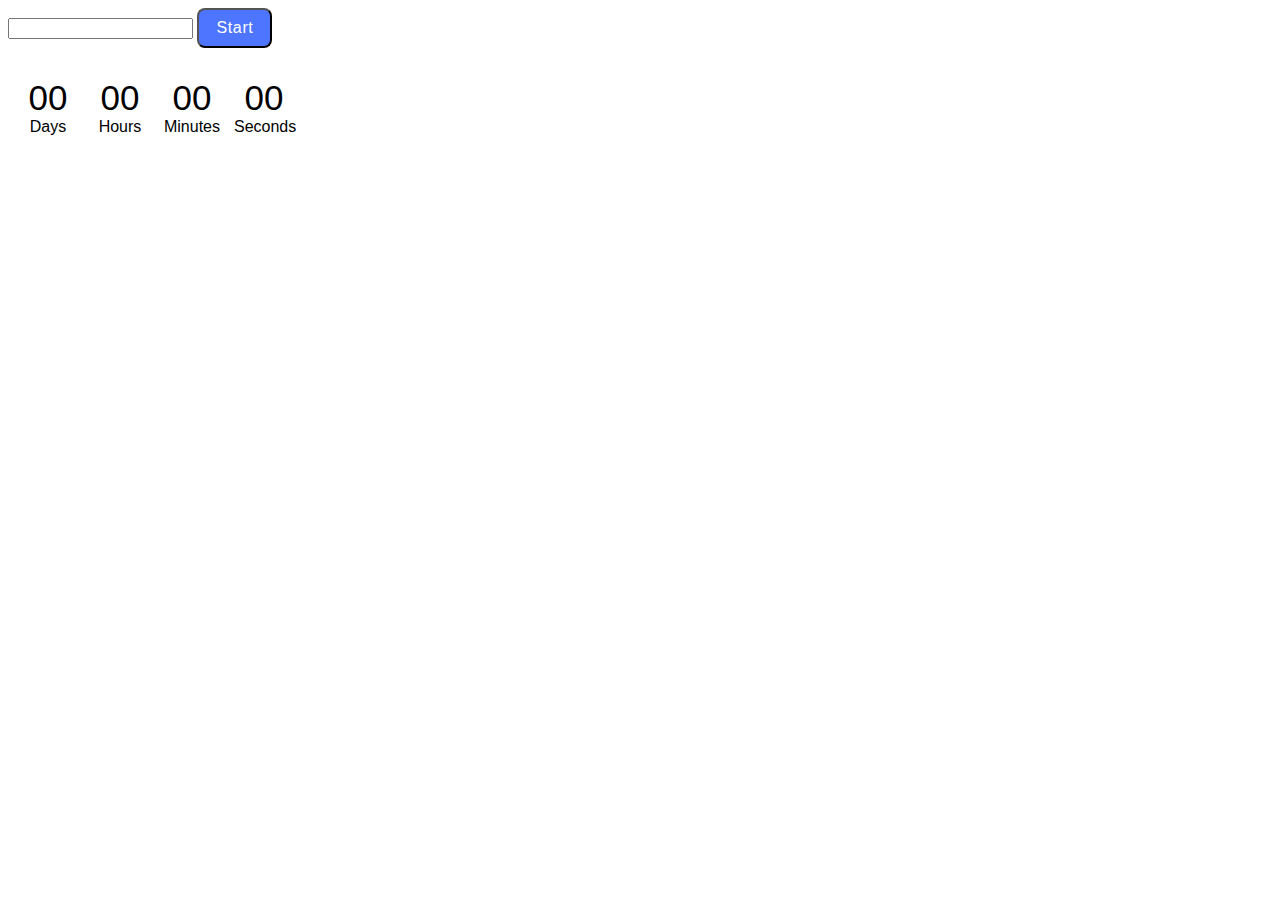
<file: src/1-timer.html>
<!DOCTYPE html>
<html lang="en">
  <head>
    <meta charset="UTF-8" />
    <meta name="viewport" content="width=device-width, initial-scale=1.0" />
    <title>1-timer</title>
    <link rel="stylesheet" href="./css/1-timer.css" />
  </head>
  <body>
    <main>
      <input type="text" id="datetime-picker" />
      <button type="button" id="start-button" data-start>Start</button>

      <div class="timer">
        <div class="field">
          <span class="value" data-days>00</span>
          <span class="label">Days</span>
        </div>
        <div class="field">
          <span class="value" data-hours>00</span>
          <span class="label">Hours</span>
        </div>
        <div class="field">
          <span class="value" data-minutes>00</span>
          <span class="label">Minutes</span>
        </div>
        <div class="field">
          <span class="value" data-seconds>00</span>
          <span class="label">Seconds</span>
        </div>
      </div>
    </main>
    <script type="module" src="./js/1-timer.js"></script>
  </body>
</html>
</file>
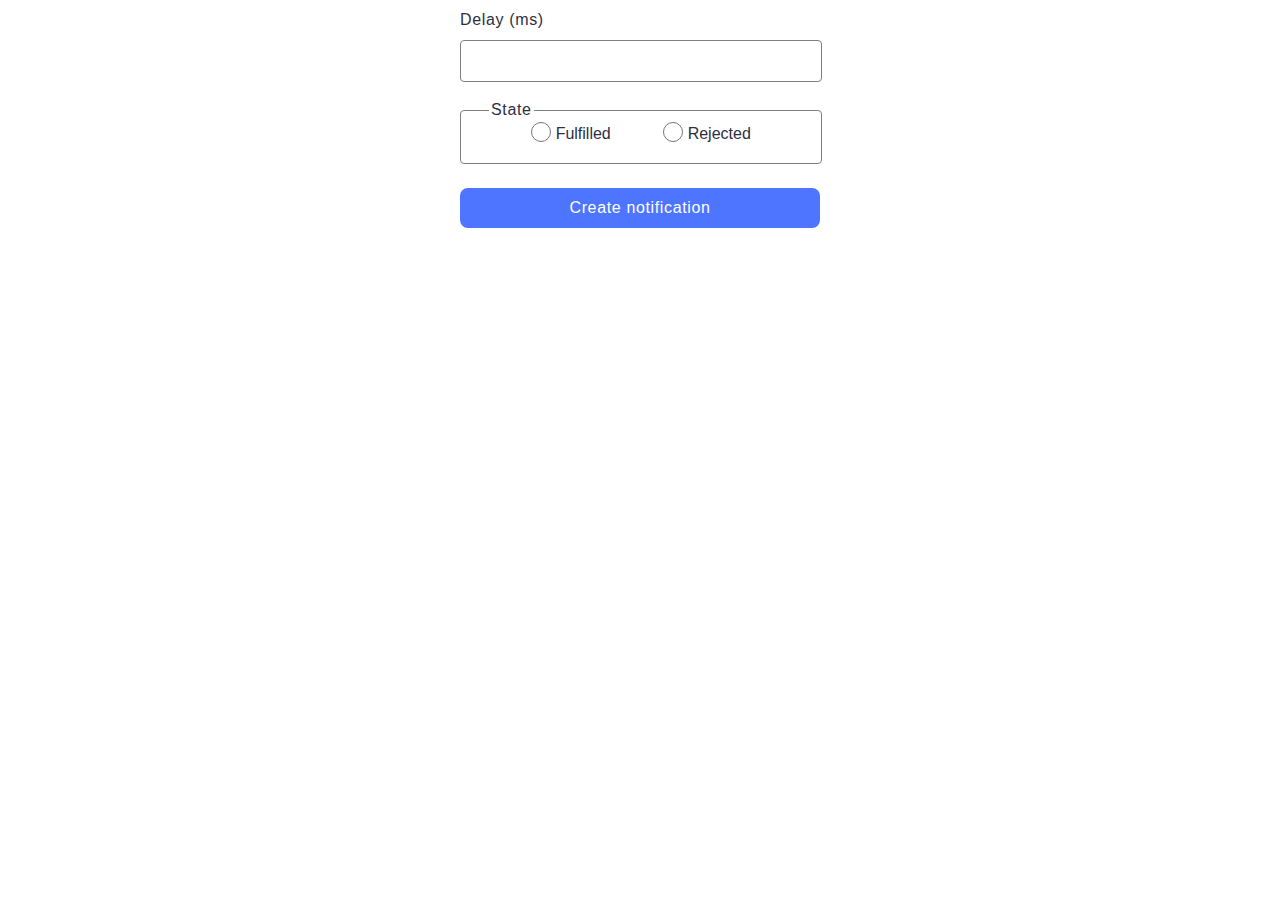
<file: src/2-snackbar.html>
<!DOCTYPE html>
<html lang="en">
  <head>
    <meta charset="UTF-8" />
    <meta name="viewport" content="width=device-width, initial-scale=1.0" />
    <title>2-snackbar</title>
    <link rel="stylesheet" href="./css/2-snackbar.css" />
  </head>
  <body>
    <form class="form">
      <label class="label-delay">
        Delay (ms)
        <input class="input-delay" type="number" name="delay" required />
      </label>

      <fieldset class="fieldset">
        <legend class="legend-state">State</legend>
        <label class="lab-radio">
          <input
            class="input-state"
            type="radio"
            name="state"
            value="fulfilled"
            required
          />
          Fulfilled
        </label>
        <label class="lab-radio">
          <input
            class="input-state"
            type="radio"
            name="state"
            value="rejected"
            required
          />
          Rejected
        </label>
      </fieldset>

      <button class="btn-create" type="submit">Create notification</button>
    </form>

    <script src="./js/2-snackbar.js" type="module"></script>
  </body>
</html>
</file>
<file: src/css/1-timer.css>
body {
    font-family: 'Roboto', sans-serif;
}

.field {
    text-align: center;
    width: 60px;
}

.timer {
    display: flex;
    gap: 12px;
    margin-top: 30px;
    margin-left: 10px;
}

.value {
    font-size: 35px;
}
#start-button {
    border-radius: 8px;
        width: 75px;
        height: 40px;
        font-family: var(--font-family);
        font-size: 16px;
        line-height: 150%;
        letter-spacing: 0.04em;
        color: #fff;
        font-weight: 500;
        background: #4e75ff;
}
#start-button:hover {
    background: #6c8cff;
}
#start-button:disabled {
    background: #cfcfcf;
}
</file>
<file: src/css/2-snackbar.css>
.form {
    text-align: start;
    width: 360px;
    margin: 0 auto;
}

.main-title {
    text-align: center;
}

.label-delay {
    font-family: "Montserrat", sans-serif;
    font-weight: 400;
    font-size: 16px;
    line-height: 1.5;
    letter-spacing: 0.04em;
    color: #2e2f42;
}

.input-delay:hover {
    border: 1px solid #000;
}

.input-delay:focus {
    border: 1px solid #4e75ff;
    outline: none;
}

.input-delay {
    border: 1px solid #808080;
    border-radius: 4px;
    width: calc(100% - 16px);
    height: 40px;
    padding: 0;
    padding-left: 16px;
    margin-top: 8px;
    margin-bottom: 16px;
}

.legend-state {
    text-align: start;
    left: 20px;
    font-family: "Montserrat", sans-serif;
    font-weight: 400;
    font-size: 16px;
    line-height: 1.5;
    letter-spacing: 0.04em;
    color: #2e2f42;
    margin-left: 28px;
}

.input-state[type="radio"] {
    border: 1px solid #757575;
    border-radius: 14px;
    width: 20px;
    height: 20px;
    margin: 0;
    display: inline-block;
    vertical-align: text-bottom;
}

.input-state[type="radio"]:hover {
    border: 1px solid #757575;
}

.input-state[type="radio"]:focus {
    border: 1px solid #4e75ff;
    background: #4e75ff;
}

.fieldset {
    text-align: center;
    width: 100%;
    height: 64px;
    border-radius: 4px;
    border: 1px solid #808080;
    padding: 0;
    margin: 0;
    margin-bottom: 24px;
}

.fieldset:hover,
.fieldset:focus {
    border: 1px solid #000;
}

.lab-radio {
    font-family: "Montserrat", sans-serif;
    font-weight: 400;
    font-size: 16px;
    line-height: 1.5;
    color: #2e2f42;
    margin: 0 24px;
}

.btn-create {
    font-family: "Montserrat", sans-serif;
    font-weight: 500;
    font-size: 16px;
    line-height: 1.5;
    letter-spacing: 0.04em;
    color: #fff;
    border: none;
    border-radius: 8px;
    padding: 8px 16px;
    width: 100%;
    height: 40px;
    background: #4e75ff;
}

.btn-create:hover,
.btn-create:focus {
    background: #6c8cff;
}
</file>
